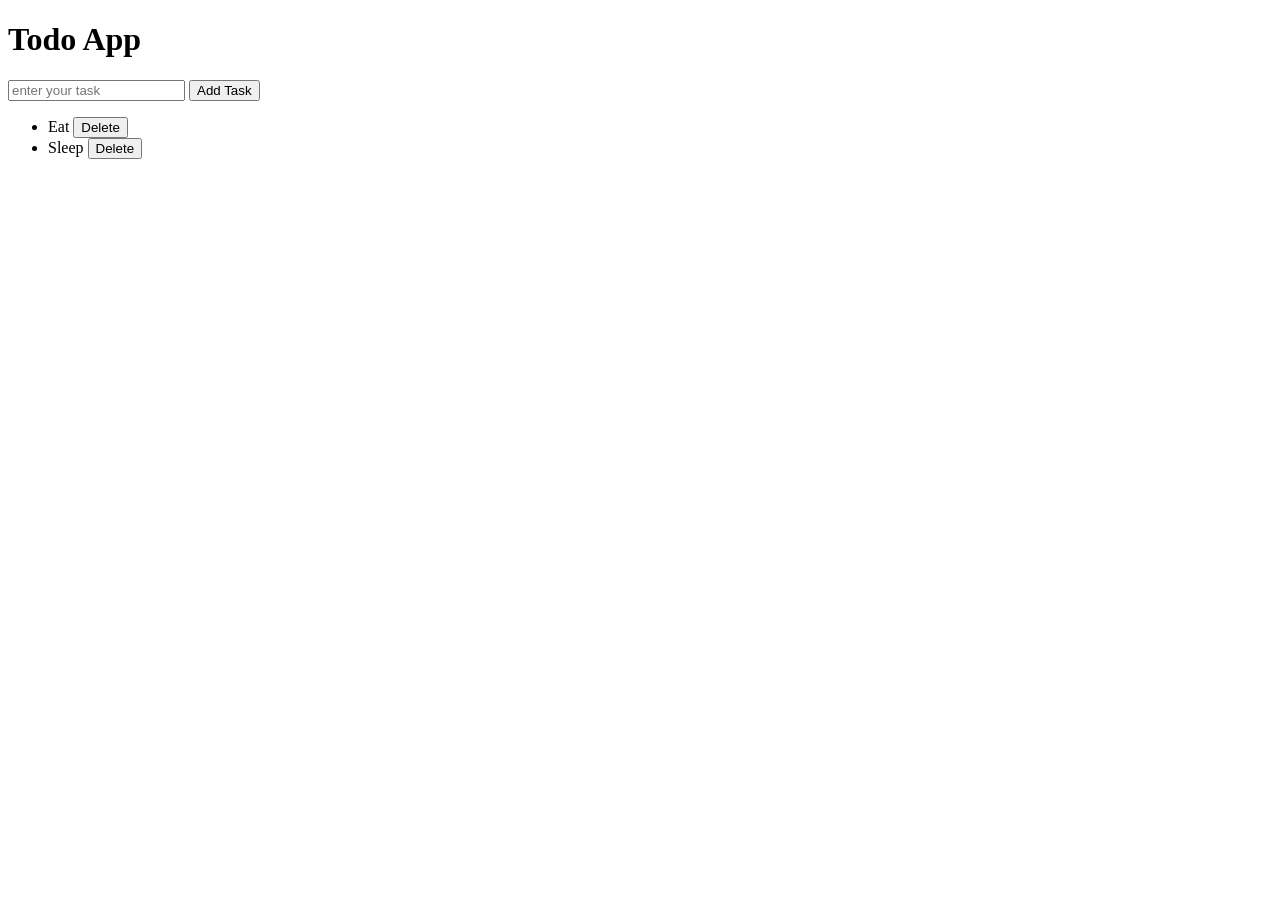
<file: index3.html>
<!DOCTYPE html>
<html lang="en">
  <head>
    <meta charset="UTF-8" />
    <meta http-equiv="X-UA-Compatible" content="IE=edge" />
    <meta name="viewport" content="width=device-width, initial-scale=1.0" />
    <title>Spider-Man</title>
    <link rel="stylesheet" href="style.css" />
  </head>
  <body>
    <!-- <h1>Spider Man</h1>
    <img src="spiderman_img.png" id="mainImg" class="abc xyz"/>
    <h2>About</h2>
    <p>
      <b>Spider-Man</b> is a superhero appearing in American comic books
      published by
      <a href="https://www.google.com/search?q=Marvel+Comics" style="display: none;">Marvel Comics</a>.
      Created by writer-editor <b>Stan Lee</b> and artist <b>Steve Ditko</b>, he
      first appeared in the anthology comic book
      <a href="https://www.google.com/search?q=Amazing+Fantasy"
        >Amazing Fantasy</a
      >
      #15 (August 1962) in the <a href="#">Silver Age of Comic Books</a>. He has
      been featured in comic books, television shows, films, video games,
      novels, and plays
    </p>

    <div class="box">
      <h4>Publication Info</h4>
      <ul>
        <li><a href="#" class="boxLink">Publisher</a></li>
        <li><a href="#" class="boxLink">First Appearance</a></li>
        <li>
          Created by
          <ul>
            <li><a href="#" class="boxLink">Stan Lee</a></li>
            <li><a href="#" class="boxLink">Steve Ditko</a></li>
          </ul>
        </li>
      </ul>
    </div>

    <h2>Creation & Development</h2>
    <p id="description">
      In 1962, with the success of the Fantastic Four, Marvel Comics editor and
      head writer Stan Lee was casting for a new superhero idea. He said the
      idea for Spider-Man arose from a surge in teenage demand for comic books
      and the desire to create a character with whom teens could identify. As
      with Fantastic Four, Lee saw Spider-Man as an opportunity to "get out of
      his system" what he felt was missing in comic books. In his autobiography,
      Lee cites the non-superhuman pulp magazine crime fighter the Spider as a
      great influence, and in a multitude of print and video interviews, Lee
      stated he was further inspired by seeing a spider climb up a wall—adding
      in his autobiography that he has told that story so often he has become
      unsure of whether or not this is true.
    </p>
    <div class="images">
      <img src="creation_1.png" class="oldImg" />
      <img src="creation_2.jpeg" class="oldImg" />
      <img src="creation_3.jpeg" class="oldImg" />
    </div> -->

    <!-- <button onclick="console.log('photo was liked');">like this photo</button> -->

    <!-- <button>Click Me</button>
    <button>Click Me 2</button>
    <button>Click Me 3</button>
    <button>Click Me 4</button> -->

    <!-- <h3>Generate a random color</h3>
    
    <button>Generate Color</button>
    
    <div>This is your new color</div> -->

    <!-- <p>This is a paragraph</p>
    <div class="box"></div> -->

    <!-- <h1>Use of 'this' in Event Listeners</h1>
    <h3>Let's demo it on elements</h3>
    <p>This is a sample paragraph</p> -->

    <!-- <input placeholder="enter your character"> -->
    <!-- <button>click me!</button> -->

    <!-- <form action="/action">
      <input placeholder="username" type="text" id="user">
      <input placeholder="password" type="password" id="pass">
      <button>Register</button>
    </form> -->

    <!-- <h1>My Text Editor</h1>
    <p></p>
    <input placeholder="type something" id="text"> -->

    <!-- <img src="https://tse2.mm.bing.net/th?id=OIP.ipfGiyG7ctjSkhmjCpNfTAHaFj&pid=Api&P=0&h=180">
    <img src="https://tse1.mm.bing.net/th?id=OIP.NOH8bBZLrC_5WpwupOJNkwHaEX&pid=Api&P=0&h=180">
    <img src="https://tse3.mm.bing.net/th?id=OIP.MInViflWTn0CIsOU3esbLwHaE5&pid=Api&P=0&h=180">
    <img src="https://tse2.mm.bing.net/th?id=OIP.7cRYFyLoDEDh4sRtM73vvwHaDg&pid=Api&P=0&h=180"> -->


    <!-- <button>Submit</button> -->

    <!-- <input placeholder="enter your name">
    <h1></h1> -->

    <!-- <div>
      <ul>
        <li>one</li>
        <li>two</li>
        <li>three</li>
      </ul>
    </div> -->

    <!-- <h1>Todo App</h1>
    <input placeholder="enter your task">
    <button>Add Task</button>
    <ul>
      <li>Eat <button class="delete">delete</button></li>
      <li>Sleep <button class="delete">delete</button></li>
    </ul> -->

    <!-- <div>This is a div</div>
    <input type="text" placeholder="type here">
    <p></p>
     -->

    <!-- <div>
      <ul>
        <li>one</li>
        <li>two</li>
        <li>three</li>
      </ul>
    </div> -->

    <h1>Todo App</h1>
    <input placeholder="enter your task">
    <button>Add Task</button>
    <ul>
      <li>Eat <button class="delete ">Delete</button></li>
      <li>Sleep <button class="delete">Delete</button></li>
    </ul>

    

    <script src="app3.js"></script>
  </body>
</html>
</file>
<file: style.css>
/* body {
    font-family: Arial;
  }
  
  #mainImg {
    width: 35%;
  }

  .green{
    color:green;
  }

  .underline{
    text-decoration: underline purple wavy;
  }

  .box {
    border: 0.25px solid black;
    background-color: lightgray;
    width: 200px;
    padding: 1rem;
  }
  
  .yellowBg{
    background-color: yellow;
  }
  
  .boxLink {
    text-decoration: none;
  }
  
  .oldImg {
    height: 200px;
    width: 200px;
    margin-right: 1rem;
  }
  
  #description {
    background-color: antiquewhite;
  }  */

  /* .red{
    color:red;
  }

  .blue{
    color:blue;
  }

  .box{
    border: 2px solid black;
    background-color: pink;
  } */

  /* .btnstyle {
    color:white;
    background-color: blue;
  }

  .h1style {
    text-decoration: underline;
    color:purple;
  } */
  
  /* body{
    text-align: center;
  }

  div{
    height:100px;
    width:500px;
    border:2px solid black;
    margin:auto;
    margin-top: 20px;
  } */

  /* .box {
    height:100px;
    width:100px;
    background-color: pink;
    border:1px solid black;
  } */

  /* div {
    background-color: pink;
    height: 200px;
    width: 400px;
  }

  ul {
    background-color: blue;
  }

  li {
    background-color: greenyellow;
  } */

  /* div{
    background-color: pink;
    height:200px;
    width:400px;
  }

  ul{
    background-color: blue;
  }

  li{
    background-color: greenyellow;
  } */
</file>
<file: Javascript/style.css>
/* body {
    font-family: Arial;
  }
  
  #mainImg {
    width: 35%;
  }

  .green{
    color:green;
  }

  .underline{
    text-decoration: underline purple wavy;
  }

  .box {
    border: 0.25px solid black;
    background-color: lightgray;
    width: 200px;
    padding: 1rem;
  }
  
  .yellowBg{
    background-color: yellow;
  }
  
  .boxLink {
    text-decoration: none;
  }
  
  .oldImg {
    height: 200px;
    width: 200px;
    margin-right: 1rem;
  }
  
  #description {
    background-color: antiquewhite;
  }  */

  /* .red{
    color:red;
  }

  .blue{
    color:blue;
  }

  .box{
    border: 2px solid black;
    background-color: pink;
  } */

  /* .btnstyle {
    color:white;
    background-color: blue;
  }

  .h1style {
    text-decoration: underline;
    color:purple;
  } */
  
  /* body{
    text-align: center;
  }

  div{
    height:100px;
    width:500px;
    border:2px solid black;
    margin:auto;
    margin-top: 20px;
  } */

  /* .box {
    height:100px;
    width:100px;
    background-color: pink;
    border:1px solid black;
  } */

  /* div {
    background-color: pink;
    height: 200px;
    width: 400px;
  }

  ul {
    background-color: blue;
  }

  li {
    background-color: greenyellow;
  } */

  /* div{
    background-color: pink;
    height:200px;
    width:400px;
  }

  ul{
    background-color: blue;
  }

  li{
    background-color: greenyellow;
  } */
</file>
